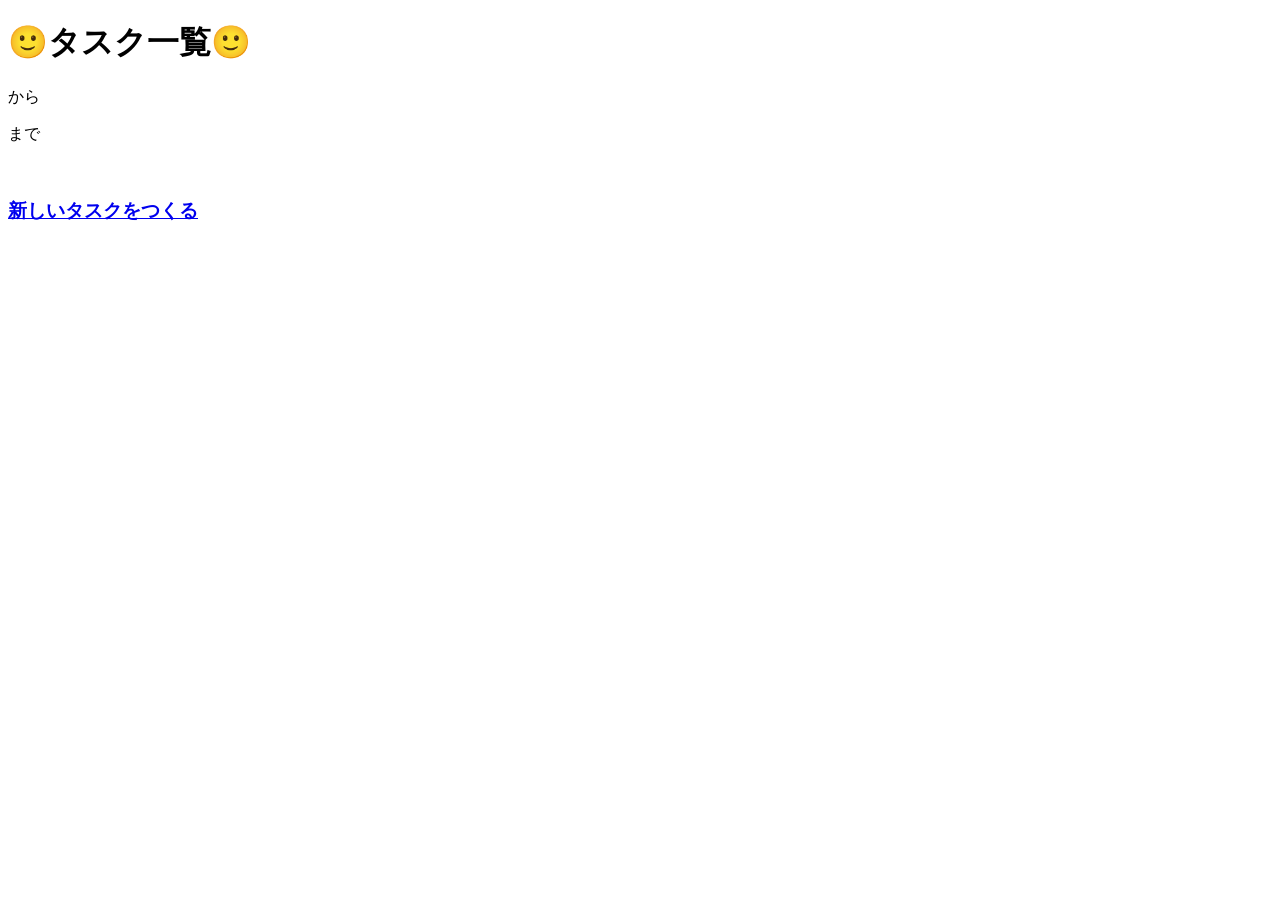
<file: src/main/resources/templates/index.html>
<!DOCTYPE html>
<html lang="ja" xmlns:th="http://www.thymeleaf.org">
<head>
    <meta charset="UTF-8">
    <meta name="viewport" content="width=device-width, initial-scale=1.0">
    <title>index</title>
    <link rel="stylesheet" th:href="@{/style.css}">
</head>
<body>
    <header>
        <h1>🙂タスク一覧🙂</h1>
    </header>    
    <main>
        <div class="task">
            <form method="post">
                <p th:text="${priority}"></p>
                <h4 th:text="${title}"></h4>
                <p th:text="${startDate}">から</p><p th:text="${duetDate}">まで</p><br>
                <p th:text="${detail}"></p>
            </form>
        </div>    
        <h3><a href="/create">新しいタスクをつくる</a></h3>
    </main>
</body>
</html>
</file>
